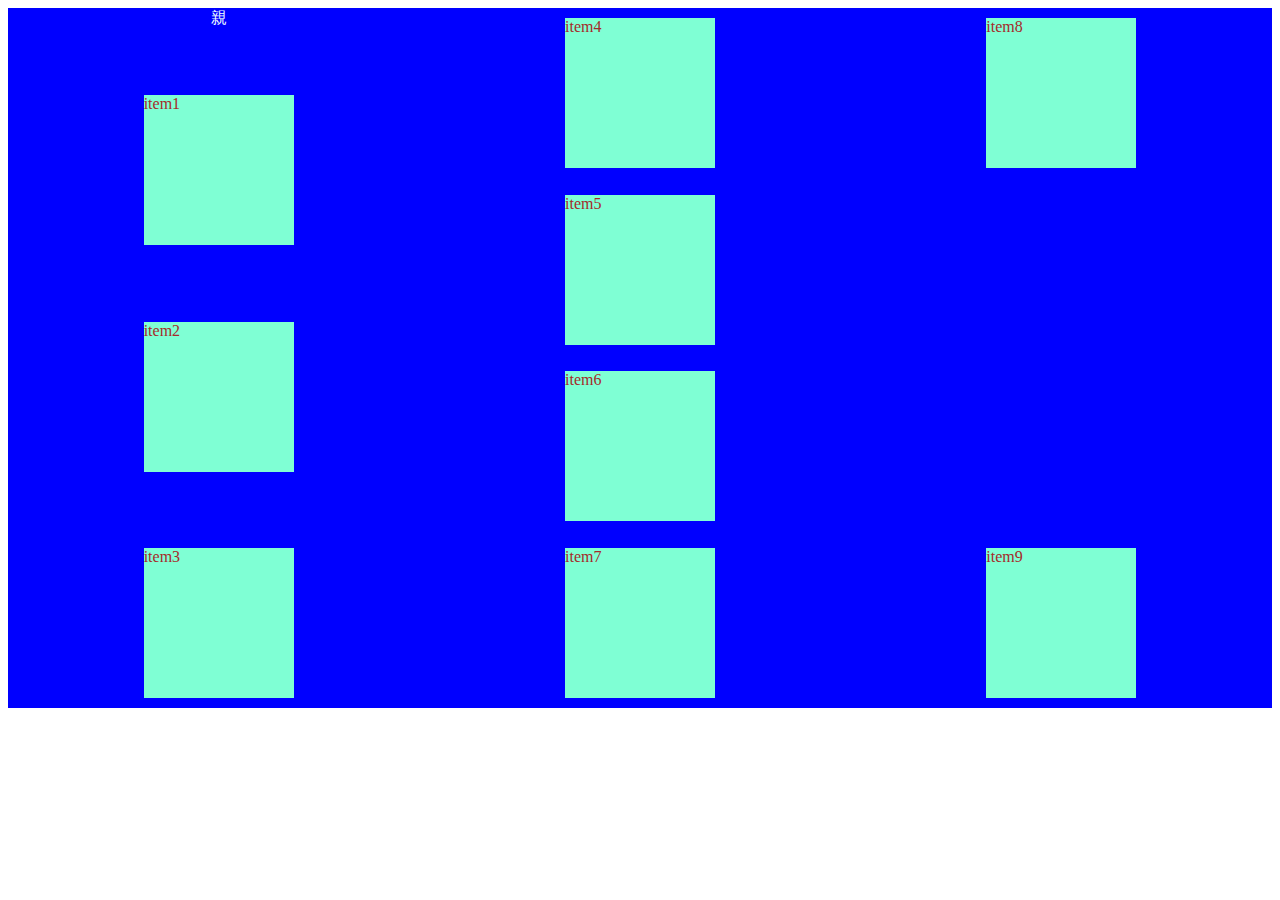
<file: flexbox.html>
<!DOCTYPE html>
<html lang="ja">
<head>
    <meta charset="UTF-8">
    <meta name="viewport" content="width=device-width, initial-scale=1.0">
    <title>FLEXBOX</title>
    <link rel="stylesheet" href="flex_practice.css">
</head>
<body>
    <div class="oya">親
        <div class="item">item1</div>
        <div class="item">item2</div>
        <div class="item">item3</div>
        <div class="item">item4</div>
        <div class="item">item5</div>
        <div class="item">item6</div>
        <div class="item">item7</div>
        <div class="item">item8</div>
        <div class="item">item9</div>
    </div>
</body>
</html>
</file>
<file: flex_practice.css>
.oya{
    height: 700px;
    display: flex;
    justify-content: space-between;
    align-items: center;
    flex-wrap: wrap;
    flex-direction: column;
    background-color: blue;
    color: azure;
}

.item{
    color: brown;
    width:150px;
    height: 150px;
    background-color: aquamarine;
    margin: 10px;
}
</file>
